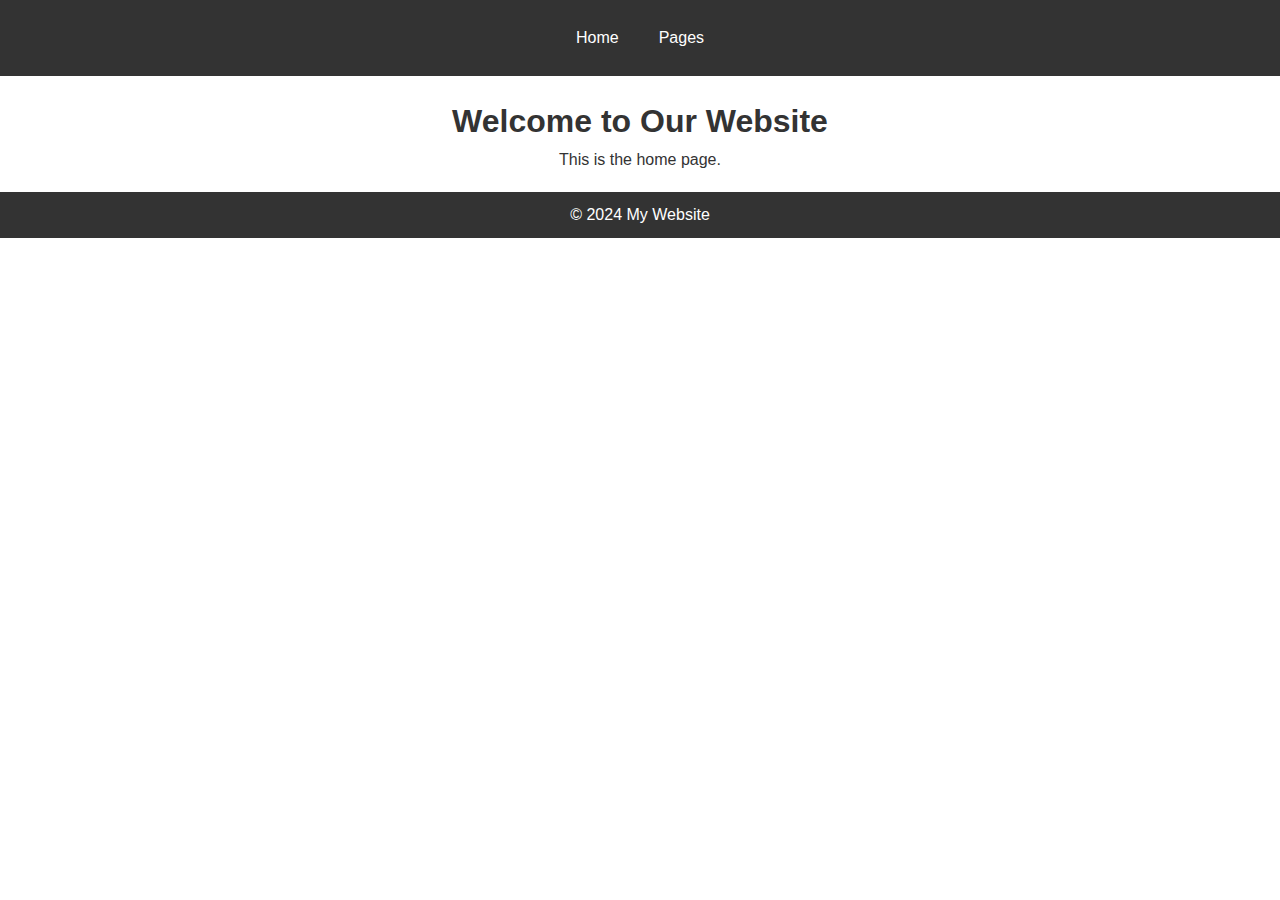
<file: index.html>
<!DOCTYPE html>
<html lang="en">
<head>
    <meta charset="UTF-8">
    <meta name="viewport" content="width=device-width, initial-scale=1.0">
    <title>Home | My Website</title>
    <link rel="stylesheet" href="styles.css">
</head>
<body>
    <header>
        <nav>
            <ul class="nav-menu">
                <li><a href="index.html">Home</a></li>
                <li class="dropdown">
                    <a href="#">Pages</a>
                    <ul class="dropdown-menu">
                        <li><a href="about.html">About</a></li>
                        <li><a href="contact.html">Contact</a></li>
                    </ul>
                </li>
            </ul>
        </nav>
    </header>
    <main>
        <h1>Welcome to Our Website</h1>
        <p>This is the home page.</p>
    </main>
    <footer>
        <p>&copy; 2024 My Website</p>
    </footer>
</body>
</html>
</file>
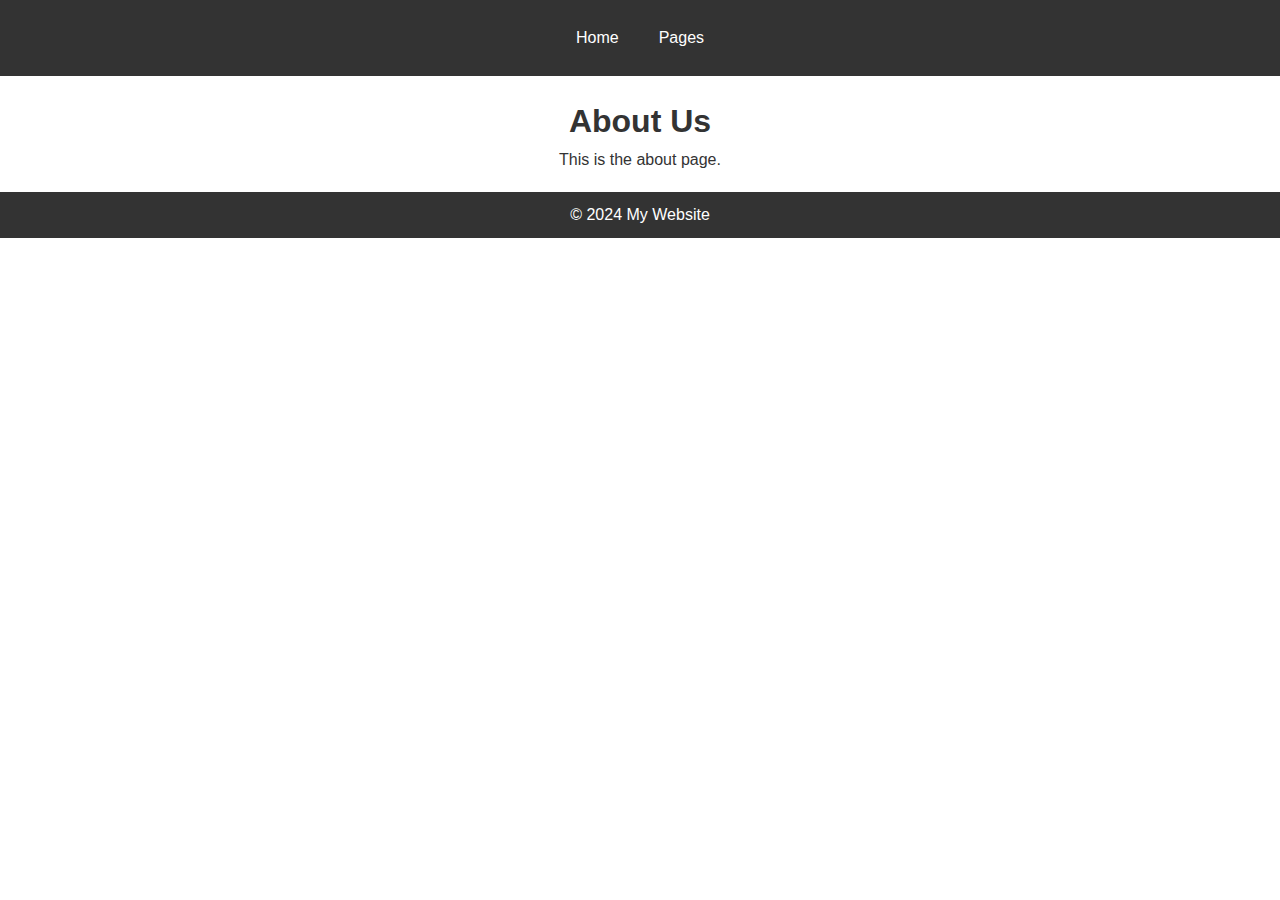
<file: about.html>
<!DOCTYPE html>
<html lang="en">
<head>
    <meta charset="UTF-8">
    <meta name="viewport" content="width=device-width, initial-scale=1.0">
    <title>About | My Website</title>
    <link rel="stylesheet" href="styles.css">
</head>
<body>
    <header>
        <nav>
            <ul class="nav-menu">
                <li><a href="index.html">Home</a></li>
                <li class="dropdown">
                    <a href="#">Pages</a>
                    <ul class="dropdown-menu">
                        <li><a href="about.html">About</a></li>
                        <li><a href="contact.html">Contact</a></li>
                    </ul>
                </li>
            </ul>
        </nav>
    </header>
    <main>
        <h1>About Us</h1>
        <p>This is the about page.</p>
    </main>
    <footer>
        <p>&copy; 2024 My Website</p>
    </footer>
</body>
</html>
</file>
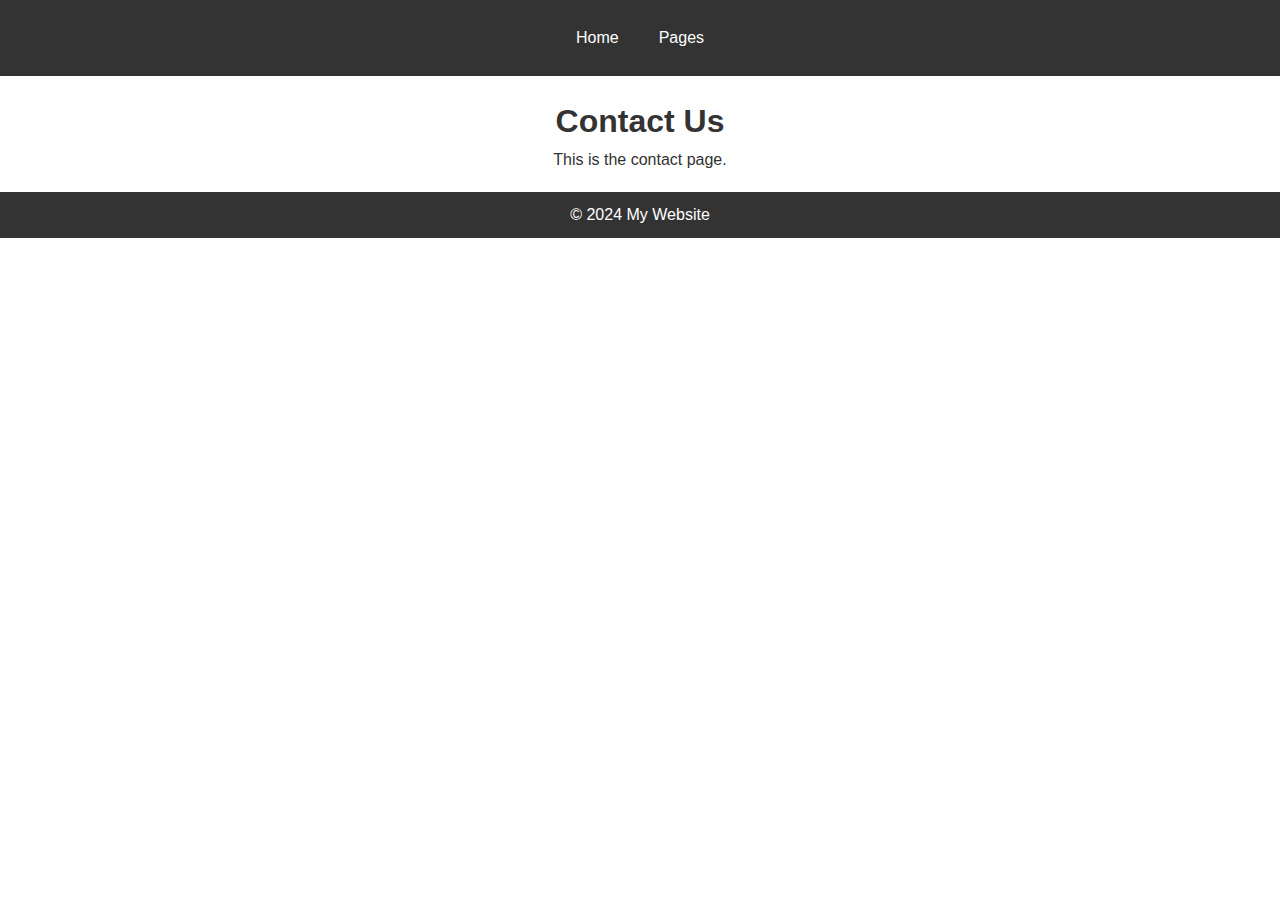
<file: contact.html>
<!DOCTYPE html>
<html lang="en">
<head>
    <meta charset="UTF-8">
    <meta name="viewport" content="width=device-width, initial-scale=1.0">
    <title>Contact | My Website</title>
    <link rel="stylesheet" href="styles.css">
</head>
<body>
    <header>
        <nav>
            <ul class="nav-menu">
                <li><a href="index.html">Home</a></li>
                <li class="dropdown">
                    <a href="#">Pages</a>
                    <ul class="dropdown-menu">
                        <li><a href="about.html">About</a></li>
                        <li><a href="contact.html">Contact</a></li>
                    </ul>
                </li>
            </ul>
        </nav>
    </header>
    <main>
        <h1>Contact Us</h1>
        <p>This is the contact page.</p>
    </main>
    <footer>
        <p>&copy; 2024 My Website</p>
    </footer>
</body>
</html>
</file>
<file: styles.css>
/* Basic Reset */
body, h1, p, ul, li, a {
    margin: 0;
    padding: 0;
    box-sizing: border-box;
}

/* Body and Text */
body {
    font-family: Arial, sans-serif;
    line-height: 1.6;
    color: #333;
}

header {
    background: #333;
    color: #fff;
    padding: 10px 0;
}

nav {
    display: flex;
    justify-content: center;
}

.nav-menu {
    list-style: none;
    display: flex;
}

.nav-menu > li {
    position: relative;
}

.nav-menu > li > a {
    color: #fff;
    text-decoration: none;
    padding: 15px 20px;
    display: block;
}

.nav-menu .dropdown:hover .dropdown-menu {
    display: block;
}

.dropdown-menu {
    display: none;
    position: absolute;
    top: 100%;
    left: 0;
    background: #444;
    list-style: none;
    padding: 0;
    margin: 0;
}

.dropdown-menu li a {
    color: #fff;
    text-decoration: none;
    padding: 10px 20px;
    display: block;
}

.dropdown-menu li a:hover {
    background: #555;
}

main {
    padding: 20px;
    text-align: center;
}

footer {
    background: #333;
    color: #fff;
    text-align: center;
    padding: 10px 0;
}
</file>
